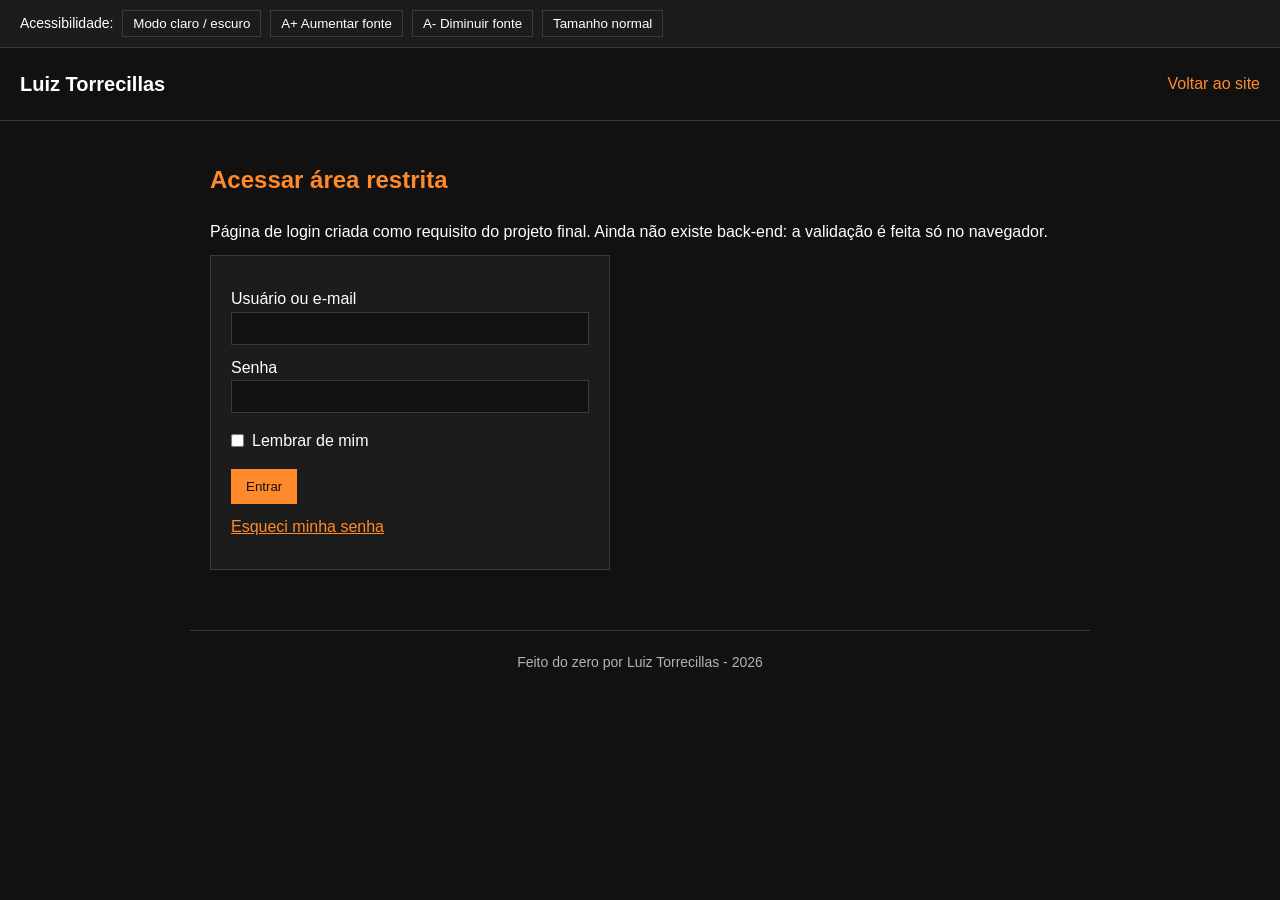
<file: login.html>
<!DOCTYPE html>
<html lang="pt-BR">
<head>
    <meta charset="UTF-8">
    <meta name="viewport" content="width=device-width, initial-scale=1.0">
    <title>Login - Luiz Torrecillas</title>
    <link rel="stylesheet" href="style.css">
</head>
<body>

    <a href="#conteudo" class="pular-link">Pular para o conteúdo principal</a>

    <!-- A mesma barra de acessibilidade da página inicial -->
    <div class="barra-acessibilidade">
        <span>Acessibilidade:</span>
        <button type="button" id="btn-tema" aria-pressed="false">
            Modo claro / escuro
        </button>
        <button type="button" id="btn-aumentar">A+ Aumentar fonte</button>
        <button type="button" id="btn-diminuir">A- Diminuir fonte</button>
        <button type="button" id="btn-normal">Tamanho normal</button>
    </div>

    <header class="cabecalho">
        <h1 class="logo">Luiz Torrecillas</h1>
        <nav aria-label="Menu principal">
            <ul class="menu">
                <li><a href="index.html">Voltar ao site</a></li>
            </ul>
        </nav>
    </header>

    <main id="conteudo">
        <section class="secao-login">
            <h2>Acessar área restrita</h2>
            <p>
                Página de login criada como requisito do projeto final.
                Ainda não existe back-end: a validação é feita só no navegador.
            </p>

            <div class="card card-login">
                <form id="form-login">
                    <label for="usuario">Usuário ou e-mail</label>
                    <input type="text" id="usuario" name="usuario" required>

                    <label for="senha">Senha</label>
                    <input type="password" id="senha" name="senha" required>

                    <label class="lembrar">
                        <input type="checkbox" id="lembrar" name="lembrar">
                        Lembrar de mim
                    </label>

                    <button type="submit">Entrar</button>

                    <!-- A mensagem de erro/sucesso aparece aqui -->
                    <p id="aviso-login" aria-live="polite"></p>
                </form>

                <p><a href="#">Esqueci minha senha</a></p>
            </div>
        </section>
    </main>

    <footer class="rodape">
        <p>Feito do zero por Luiz Torrecillas - 2026</p>
    </footer>

    <script src="script.js"></script>
</body>
</html>
</file>
<file: style.css>
:root {
    --fundo: #111111;
    --fundo-card: #1C1C1C;
    --texto: #FFFFFF;
    --texto-secundario: #B3B3B3;
    --destaque: #FF8A2B;      /* laranja */
    --texto-no-destaque: #111111;
    --borda: #3A3A3A;
}

body.tema-claro {
    --fundo: #FFFFFF;
    --fundo-card: #F2F2F2;
    --texto: #1A1A1A;
    --texto-secundario: #595959;
    --destaque: #6B3FA0;      /* roxo */
    --texto-no-destaque: #FFFFFF;
    --borda: #CCCCCC;
}

/* ---- Reset simples ---- */
* {
    margin: 0;
    padding: 0;
    box-sizing: border-box;
}

body {
    font-family: Arial, sans-serif;
    background-color: var(--fundo);
    color: var(--texto);
    line-height: 1.6;
}

/* ---- ACESSIBILIDADE ---- */

/* Link que só aparece quando recebe o foco pelo teclado (Tab) */
.pular-link {
    position: absolute;
    left: -9999px;
}

.pular-link:focus {
    position: static;
    display: block;
    background-color: var(--destaque);
    color: var(--texto-no-destaque);
    padding: 10px;
}

/* WCAG 2.4.7: o foco do teclado precisa ser visível em todo elemento clicável */
a:focus,
button:focus,
input:focus,
textarea:focus {
    outline: 3px solid var(--destaque);
    outline-offset: 2px;
}

.barra-acessibilidade {
    background-color: var(--fundo-card);
    padding: 10px 20px;
    font-size: 14px;
    border-bottom: 1px solid var(--borda);
}

.barra-acessibilidade button {
    background-color: transparent;
    color: var(--texto);
    border: 1px solid var(--borda);
    padding: 5px 10px;
    margin-left: 5px;
    cursor: pointer;
}

/* ---- Estrutura geral ---- */
section {
    padding: 40px 20px;
    max-width: 900px;
    margin: 0 auto;
    border-bottom: 1px solid var(--borda);
}

h2 {
    color: var(--destaque);
    margin-bottom: 20px;
}

h3 {
    margin-bottom: 10px;
}

p {
    margin-bottom: 10px;
}

a {
    color: var(--destaque);
}

img {
    max-width: 100%;
    height: auto;
}

/* ---- Cabeçalho ---- */
.cabecalho {
    display: flex;
    justify-content: space-between;
    align-items: center;
    padding: 20px;
    border-bottom: 1px solid var(--borda);
    flex-wrap: wrap;
}

.logo {
    font-size: 20px;
}

.menu {
    display: flex;
    list-style: none;
    gap: 20px;
}

.menu a {
    text-decoration: none;
}

/* ---- Hero ---- */
.hero {
    display: flex;
    gap: 30px;
    align-items: center;
    flex-wrap: wrap;
}

.hero-texto {
    flex: 1;          
    min-width: 280px; 
}

.foto-perfil {
    width: 180px;
    height: 180px;        /* igual à largura = círculo perfeito */
    object-fit: cover;    /* recorta o excesso em vez de distorcer */
    border-radius: 50%;
    flex-shrink: 0;       /* impede que o flex "amasse" a foto */
}

.selo {
    border: 1px solid var(--destaque);
    color: var(--destaque);
    display: inline-block;
    padding: 5px 10px;
    font-size: 12px;
}

.subtitulo {
    font-size: 18px;
}

.botoes {
    margin-top: 20px;
}

.botoes a {
    display: inline-block;
    border: 1px solid var(--destaque);
    padding: 10px 15px;
    margin: 0 10px 10px 0;
    text-decoration: none;
}

/* ---- Carrossel ---- */
.carrossel {
    border: 1px solid var(--borda);
    padding: 10px;
}

/* Só o slide com a classe "ativo" fica visível */
.slide {
    display: none;
    width: 100%;
}

.slide.ativo {
    display: block;
}

.carrossel-controles {
    display: flex;
    justify-content: center;
    align-items: center;
    gap: 15px;
    margin-top: 10px;
}

.carrossel-controles button {
    background-color: var(--destaque);
    color: var(--texto-no-destaque);
    border: none;
    padding: 8px 15px;
    cursor: pointer;
}

/* ---- Busca ---- */
.busca {
    margin-bottom: 20px;
}

.busca input {
    width: 100%;
    max-width: 400px;
    padding: 8px;
}

#resultado-busca {
    font-size: 14px;
    color: var(--texto-secundario);
}

/* ---- Cards ---- */
.card {
    background-color: var(--fundo-card);
    border: 1px solid var(--borda);
    padding: 20px;
    margin-bottom: 20px;
}

.status {
    font-size: 12px;
    color: var(--destaque);
}

.tags {
    font-size: 12px;
    color: var(--texto-secundario);
}

/* Classe usada pelo JS para esconder projetos fora da busca */
.escondido {
    display: none;
}

/* ---- Listas em colunas ---- */
.lista-projetos,
.lista-habilidades,
.lista-contato {
    display: grid;
    grid-template-columns: repeat(auto-fit, minmax(250px, 1fr));
    gap: 20px;
}

ul {
    margin-left: 20px;
}

/* ---- Formulários ---- */
label {
    display: block;
    margin-top: 10px;
}

input,
textarea {
    width: 100%;
    padding: 8px;
    background-color: var(--fundo);
    color: var(--texto);
    border: 1px solid var(--borda);
}

button[type="submit"] {
    margin-top: 15px;
    padding: 10px 15px;
    background-color: var(--destaque);
    color: var(--texto-no-destaque);
    border: none;
    cursor: pointer;
}

/* ---- Página de login ---- */
.card-login {
    max-width: 400px;
}

.lembrar {
    display: flex;
    align-items: center;
    gap: 8px;
    margin-top: 15px;
}

.lembrar input {
    width: auto;
}

/* ---- Rodapé ---- */
.rodape {
    text-align: center;
    padding: 20px;
    font-size: 14px;
    color: var(--texto-secundario);
}
</file>
